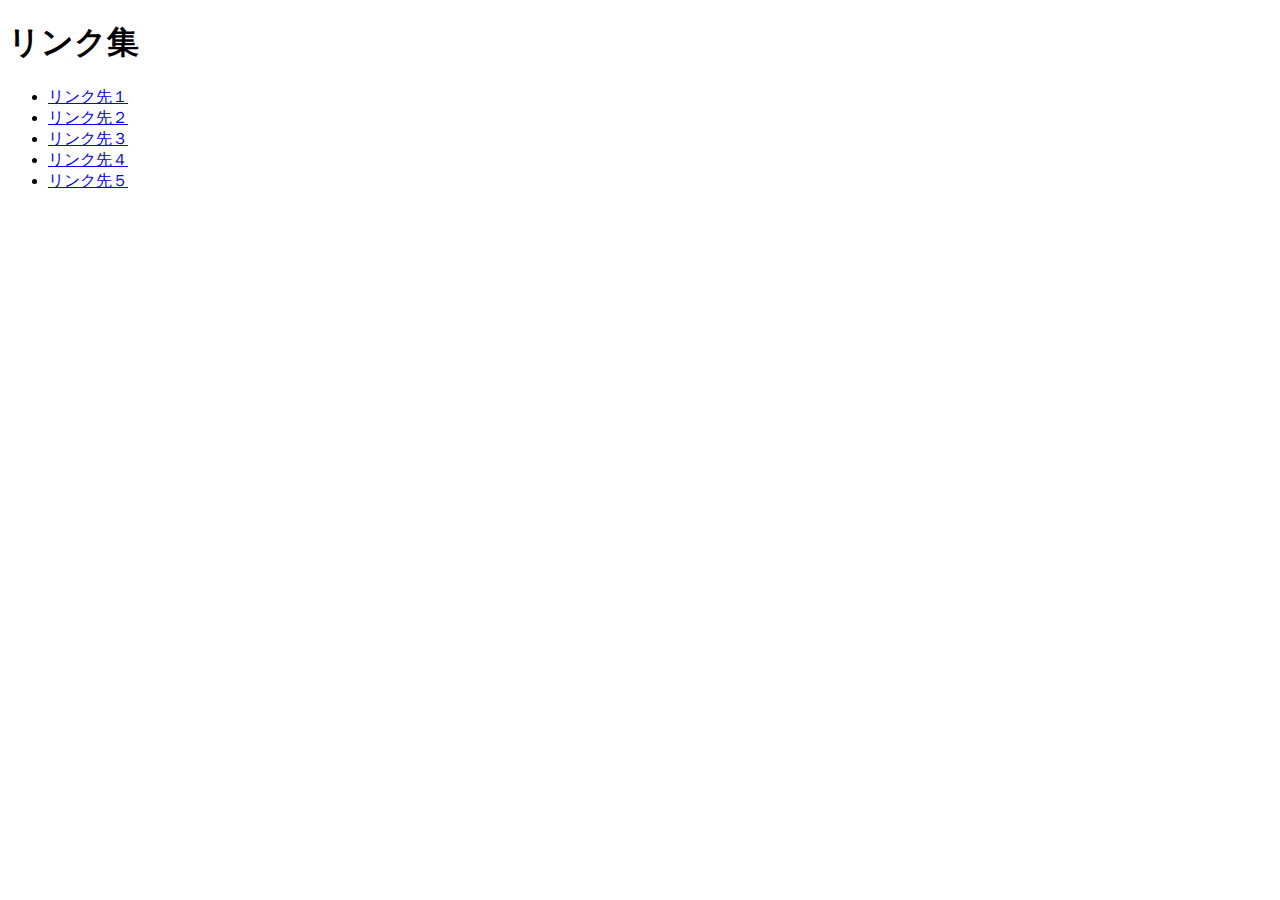
<file: index.html>
<!DOCTYPE html>
<html lang="ja">
    <head>
        <meta charset="UTF-8">
        <title>いろいろなHTMLタグに触れる-課題3</title>
    </head>
    <body>
        <h1>リンク集</h1>
        <div>
            <ul>
                <li><a href="#">リンク先１</a></li>
                <li><a href="#">リンク先２</a></li>
                <li><a href="#">リンク先３</a></li>
                <li><a href="#">リンク先４</a></li>
                <li><a href="#">リンク先５</a></li>
            </ul>
        </div>
    </body>
</html>
</file>
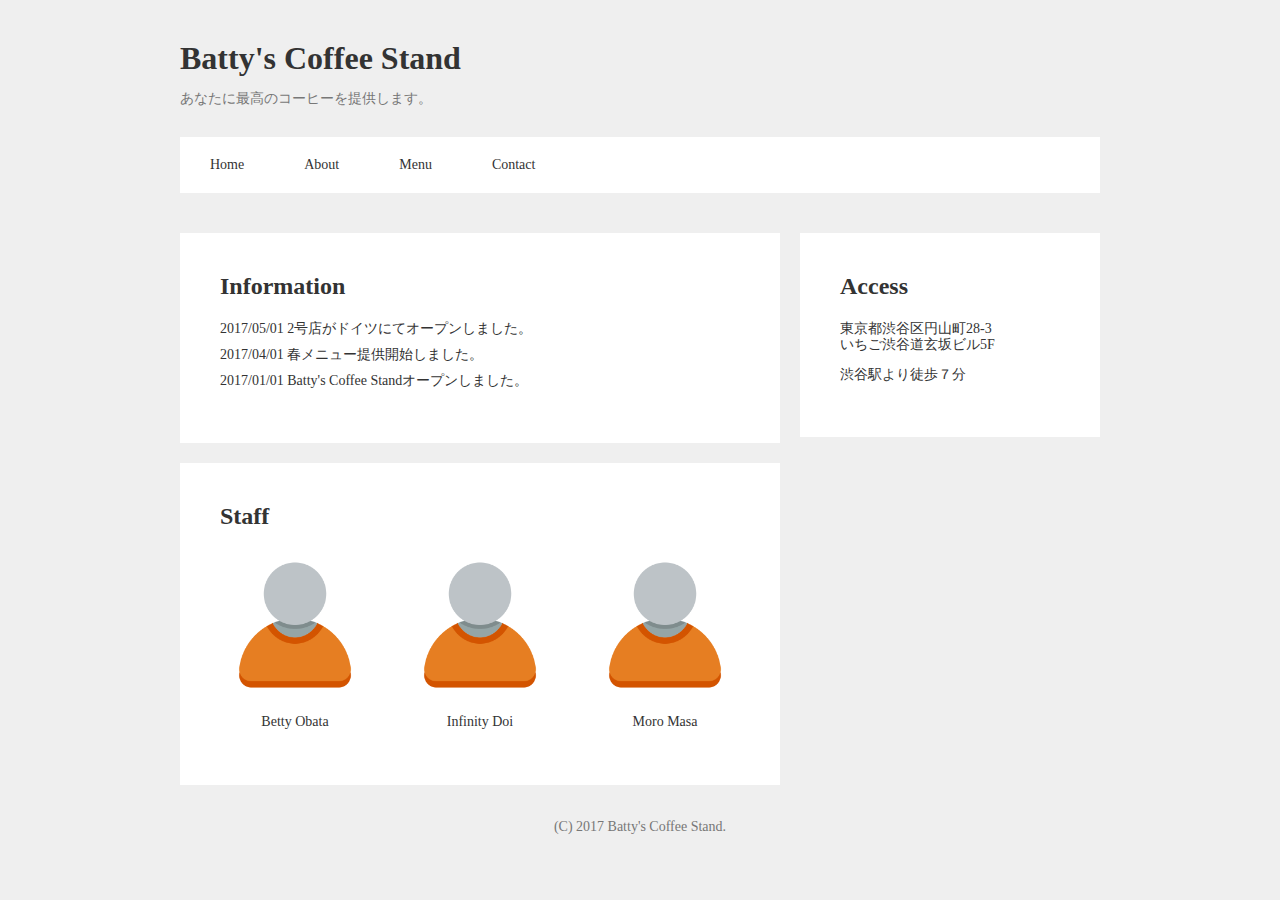
<file: batty_coffee_stand/index.html>
<!DOCTYPE html>
<html>
    <head>
        <meta charset="UTF-8">
        <title>Batty's Coffee Stand</title>
        <link rel="stylesheet" href="css/normalize.css">
        <link rel="stylesheet" href="css/style.css">
    </head>
    <body>
        <header>
            <div class="container">
                <div class="header-title-area">
                    <h1 class="logo">Batty's Coffee Stand</h1>
                    <p class="text-sub">あなたに最高のコーヒーを提供します。</p>
                </div>
                <ul class="header-navigation">
                    <li><a href="#">Home</a></li>
                    <li><a href="#">About</a></li>
                    <li><a href="#">Menu</a></li>
                    <li><a href="#">Contact</a></li>
                </ul>
            </div>
        </header>
        <div class="main">
            <div class="container">
                <div class="left-contents">
                    <div class="card-contents">
                        <h2 class="text-title">Information</h2>
                        <ul class="information-list">
                            <li>2017/05/01 2号店がドイツにてオープンしました。</li>
                            <li>2017/04/01 春メニュー提供開始しました。</li>
                            <li>2017/01/01 Batty's Coffee Standオープンしました。</li>
                        </ul>
                    </div>
                    <div class="card-contents">
                        <h2 class="text-title">Staff</h2>
                        <div class="staff-list-area">
                            <div class="staff-list">
                                <img src="image/default.png" class="staff-image">
                                <p class="staff-name">Betty Obata</p>
                            </div>
                            <div class="staff-list">
                                <img src="image/default.png" class="staff-image">
                                <p class="staff-name">Infinity Doi</p>
                            </div>
                            <div class="staff-list">
                                <img src="image/default.png" class="staff-image">
                                <p class="staff-name">Moro Masa</p>
                            </div>
                        </div>
                    </div>
                </div>
                <div class="right-contents">
                    <div class="card-contents">
                        <h2 class="text-title">Access</h2>
                        <p>東京都渋谷区円山町28-3<br>いちご渋谷道玄坂ビル5F</p>
                        <p>渋谷駅より徒歩７分</p>
                    </div>
                </div>
            </div>
        </div>
        <footer>
            <p class="copyright">(C) 2017 Batty's Coffee Stand.</p>
        </footer>
    </body>
</html>
</file>
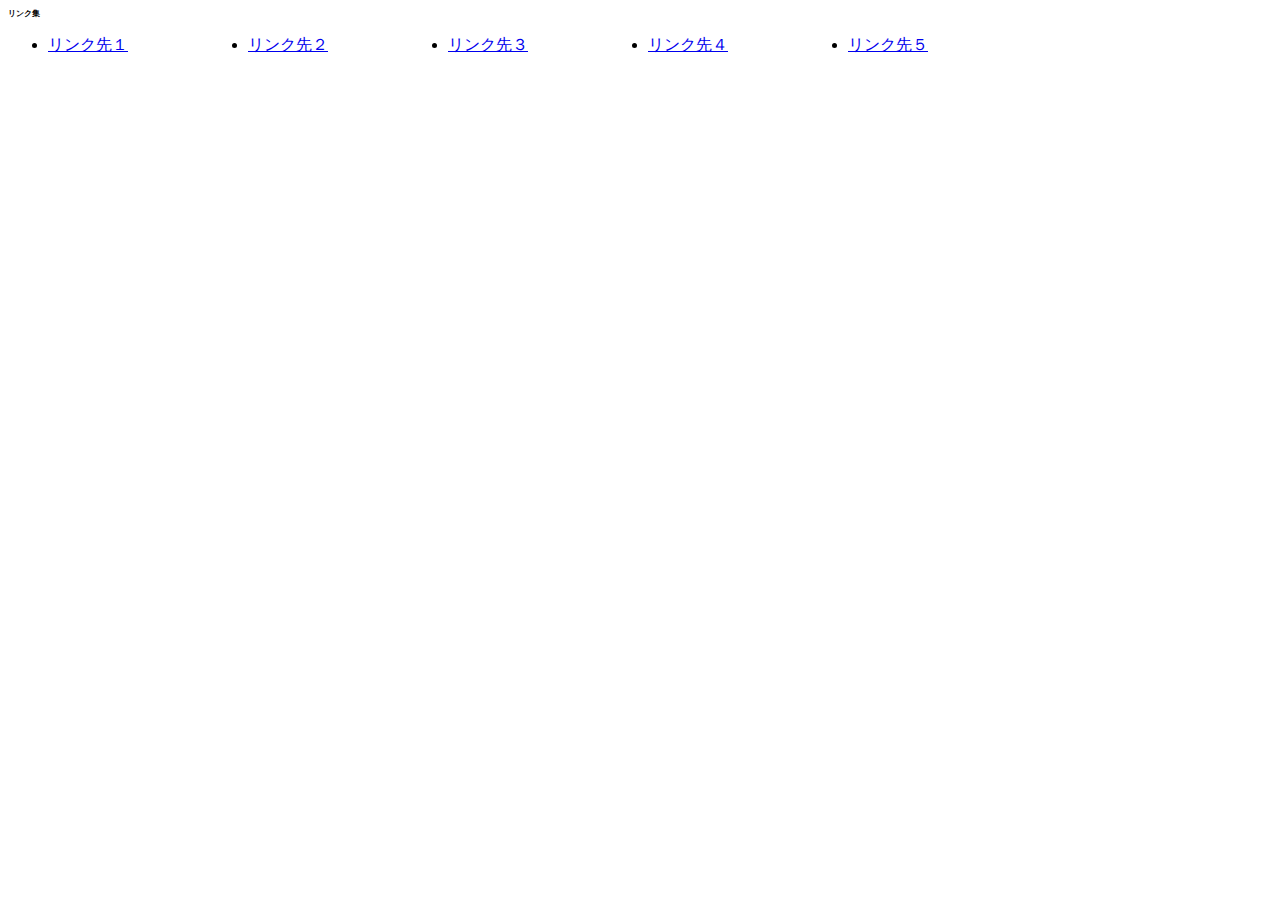
<file: css_intro/index.html>
<!DOCTYPE html>
<html lang="ja">
    <head>
        <meta charset="UTF-8">
        <title>いろいろなHTMLタグに触れる-課題3</title>
        <link rel="stylesheet" href="css/style.css">
    </head>
    <body>
        <h1 class="mini">リンク集</h1>
        <div>
            <ul>
                <li class="list"><a href="#">リンク先１</a></li>
                <li class="list"><a href="#">リンク先２</a></li>
                <li class="list"><a href="#">リンク先３</a></li>
                <li class="list"><a href="#">リンク先４</a></li>
                <li class="list"><a href="#">リンク先５</a></li>
            </ul>
        </div>
    </body>
</html>
</file>
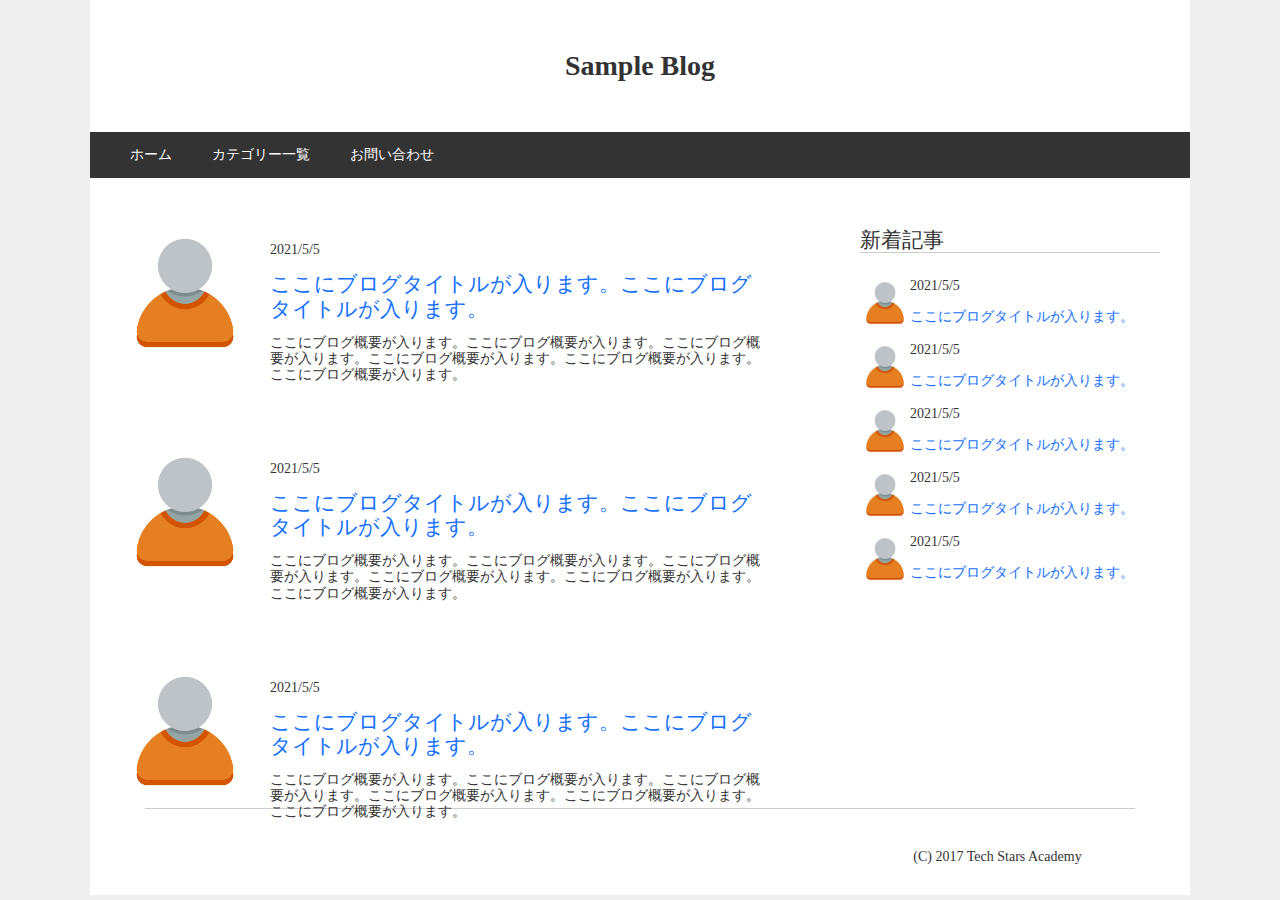
<file: sample_blog/index.html>
<!DOCTYPE html>
<html>
    <head lang="ja">
        <meta charset="UTF-8">
        <title>SampleBlog</title>
        <link rel="stylesheet" href="css/style.css">
        <link rel="stylesheet" href="css/normalize.css">
    </head>
    <body>
        <header>
            <div class="container">
                <h1 class="blog-title">Sample Blog</h1>
                <ul class="header-list">
                    <li class="header-item"><a href="#">ホーム</a></li>
                    <li class="header-item"><a href="#">カテゴリー一覧</a></li>
                    <li class="header-item"><a href="#">お問い合わせ</a></li>
                </ul>
            </div>
        </header>
        <div class="main">
            <div class="container article-container">
                <div class="article-body">
                    <div class="blog-article-area">
                        <div class="article-wrapper">
                            <img class="article-image" src="image/default.png">
                            <div class="article-info">
                                <p class="article-date">2021/5/5</p>
                                <h2><a class="article-title" href="#">ここにブログタイトルが入ります。ここにブログタイトルが入ります。</a></h2>
                                <p class="article-outline">ここにブログ概要が入ります。ここにブログ概要が入ります。ここにブログ概要が入ります。ここにブログ概要が入ります。ここにブログ概要が入ります。ここにブログ概要が入ります。</p>
                            </div>
                        </div>
                        <div class="article-wrapper">
                            <img class="article-image" src="image/default.png">
                            <div class="article-info">
                                <p class="article-date">2021/5/5</p>
                                <h2><a class="article-title" href="#">ここにブログタイトルが入ります。ここにブログタイトルが入ります。</a></h2>
                                <p class="article-outline">ここにブログ概要が入ります。ここにブログ概要が入ります。ここにブログ概要が入ります。ここにブログ概要が入ります。ここにブログ概要が入ります。ここにブログ概要が入ります。</p>
                            </div>
                        </div>
                        <div class="article-wrapper">
                            <img class="article-image" src="image/default.png">
                            <div class="article-info">
                                <p class="article-date">2021/5/5</p>
                                <h2><a class="article-title" href="#">ここにブログタイトルが入ります。ここにブログタイトルが入ります。</a></h2>
                                <p class="article-outline">ここにブログ概要が入ります。ここにブログ概要が入ります。ここにブログ概要が入ります。ここにブログ概要が入ります。ここにブログ概要が入ります。ここにブログ概要が入ります。</p>
                            </div>
                        </div>
                    </div>
                    <div class="new-article-area">
                        <h2 class="new-article-head">新着記事</h2>
                        <div class="new-article">
                            <img class="new-article-image" src="image/default.png">
                            <div class="new-article-info">
                                <p class="article-date">2021/5/5</p>
                                <a class="article-title" href="#">ここにブログタイトルが入ります。</a>
                            </div>
                        </div>
                        <div class="new-article">
                            <img class="new-article-image" src="image/default.png">
                            <div class="new-article-info">
                                <p class="article-date">2021/5/5</p>
                                <a class="article-title" href="#">ここにブログタイトルが入ります。</a>
                            </div>
                        </div>
                        <div class="new-article">
                            <img class="new-article-image" src="image/default.png">
                            <div class="new-article-info">
                                <p class="article-date">2021/5/5</p>
                                <a class="article-title" href="#">ここにブログタイトルが入ります。</a>
                            </div>
                        </div>
                        <div class="new-article">
                            <img class="new-article-image" src="image/default.png">
                            <div class="new-article-info">
                                <p class="article-date">2021/5/5</p>
                                <a class="article-title" href="#">ここにブログタイトルが入ります。</a>
                            </div>
                        </div>
                        <div class="new-article">
                            <img class="new-article-image" src="image/default.png">
                            <div class="new-article-info">
                                <p class="article-date">2021/5/5</p>
                                <a class="article-title" href="#">ここにブログタイトルが入ります。</a>
                            </div>
                        </div>
                    </div>
                </div>
            </div>
        </div>
        <footer class="footer-wrapper">
            <div class="container">
                <p class="footer">(C) 2017 Tech Stars Academy</p>
            </div>
        </footer>
    </body>
</html>
</file>
<file: batty_coffee_stand/css/style.css>
body {
    background-color: #efefef;
    font-size: 14px;
    color: #333;
    margin: 0;
}

h1, h2, h3, h4, h5 {
    margin: 0 0 10px 0;
    padding: 0;
}

header {
    margin-top: 20px;
}

.container {
    width: 920px;
    margin: 0 auto 40px auto;
}

.header-title-area {
    margin-top: 40px;
    margin-bottom: 30px;
}

.logo {
    font-size: 32px;
}

.text-sub {
    color: #777;
}


.header-navigation {
    width: 100%;
    background-color: #fff;
    padding: 20px 0;
}

.header-navigation:after {
    clear: both;
    display: block;
    content: " ";
}

.header-navigation li {
    float: left;
    padding: 0 30px;
    text-align: center;
    list-style-type: none;
}

.header-navigation li a {
    color: #333;
    text-decoration: none;
}

.text-title {
    font-size: 24px;
    font-weight: bold;
    margin-top: 0;
    margin-bottom: 20px;
}

.card-contents {
    padding: 40px;
    display: block;
    margin-bottom: 20px;
    background-color: #fff;
}

.left-contents {
    width: 600px;
    margin-right: 20px;
    float: left;
}

.right-contents {
    width: 300px;
    float: left;
}

.information-list {
    list-style-type: none;
    padding-left: 0;
}

.information-list li {
    margin-bottom: 10px;
}

.staff-list-area:after {
    clear: both;
    display: block;
    content: " ";
}

.staff-list {
    float: left;
    width: 150px;
    margin-right: 35px;
}

.staff-list:last-child {
    margin-right: 0;
}

.staff-image {
    margin-bottom: 10px;
    width: 150px;
    height: 150px;
    display: block;
}

.staff-name {
    text-align: center;
}

.copyright {
    color: #777;
    text-align: center;
}

.main:after {
    clear: both;
    display: block;
    content: " ";
}
</file>
<file: css_intro/css/style.css>
html {
    font-size: 100%;
}

#title {
    color: red;
}
.description {
    color: blue;
}

.mini {
    font-size: 50%;
}

.list {
    float: left;
    width: 200px;
}
</file>
<file: sample_blog/css/style.css>
html {
    height: 100%;
}

body {
    background-color: #efefef;
    font-size: 14px;
    color: #333;
    height: 100%;
}

h1, h2, h3, h4, h5 {
    margin: 0;
    padding: 0;
}

.container {
    width: 1100px;
    margin: 0 auto;
    background-color: #fff;
}

.blog-title {
    text-align: center;
    padding: 50px 0;
    margin: 0;
}

/*headerスタイリング*/
.header-list {
    background-color: #333333;
    width: 100%;
    margin: 0;
    padding: 15px 0;
}

.header-list:after {
    clear: both;
    display: block;
    content: " ";
}

.header-item {
    float: left;
    list-style-type: none;
    margin-right: 40px;
}

.header-item > a {
    color: white;
    text-decoration: none;
}

.header-item:first-child {
    margin-left: 40px;
}

.header-item:last-child {
    margin-right: 0;
}


/*bodyのmainスタイリング*/
.main {
    height: 70%;
}

/*main全体スタイリング*/
.article-body {
    padding-top: 50px;
}

.article-body:after {
    clear: both;
    display: block;
    content: " ";
}

.article-container {
    height: 100%;
}

/*articleスタイリング*/
.article-wrapper {
    margin-bottom: 50px;
}

.article-wrapper:after {
    clear: both;
    display: block;
    content: " ";
}

.blog-article-area {
    float: left;
    width: 650px;
    margin-right: 90px;
    margin-left: 30px;
}

.article-image {
    width: 130px;
    height: 130px;
    float: left;
}

.article-info {
    float: left;
    width: 500px;
    margin-left: 20px;
}

.article-title {
    text-decoration: none;
    color: #136FFF;
    font-weight: normal;
}

/*新着記事スタイリング*/
.new-article:after {
    clear: both;
    display: block;
    content: " ";
}

.new-article-area {
    float: left;
    width: 300px;
}

.new-article-head {
    font-weight: normal;
    margin-bottom: 25px;
    border-bottom: solid 1px rgba(0,0,0,0.2);
}

.new-article-image {
    width: 50px;
    height: 50px;
    float: left;
}

.new-ariticle-info {
    float: left;
}

/*フッタースタイリング*/

.footer {
    margin: 0 auto;
    padding: 40px 0 30px 0;
    text-align: center;
    width: 90%;
    border-top: solid 1px rgba(0,0,0,0.2);
}
</file>
